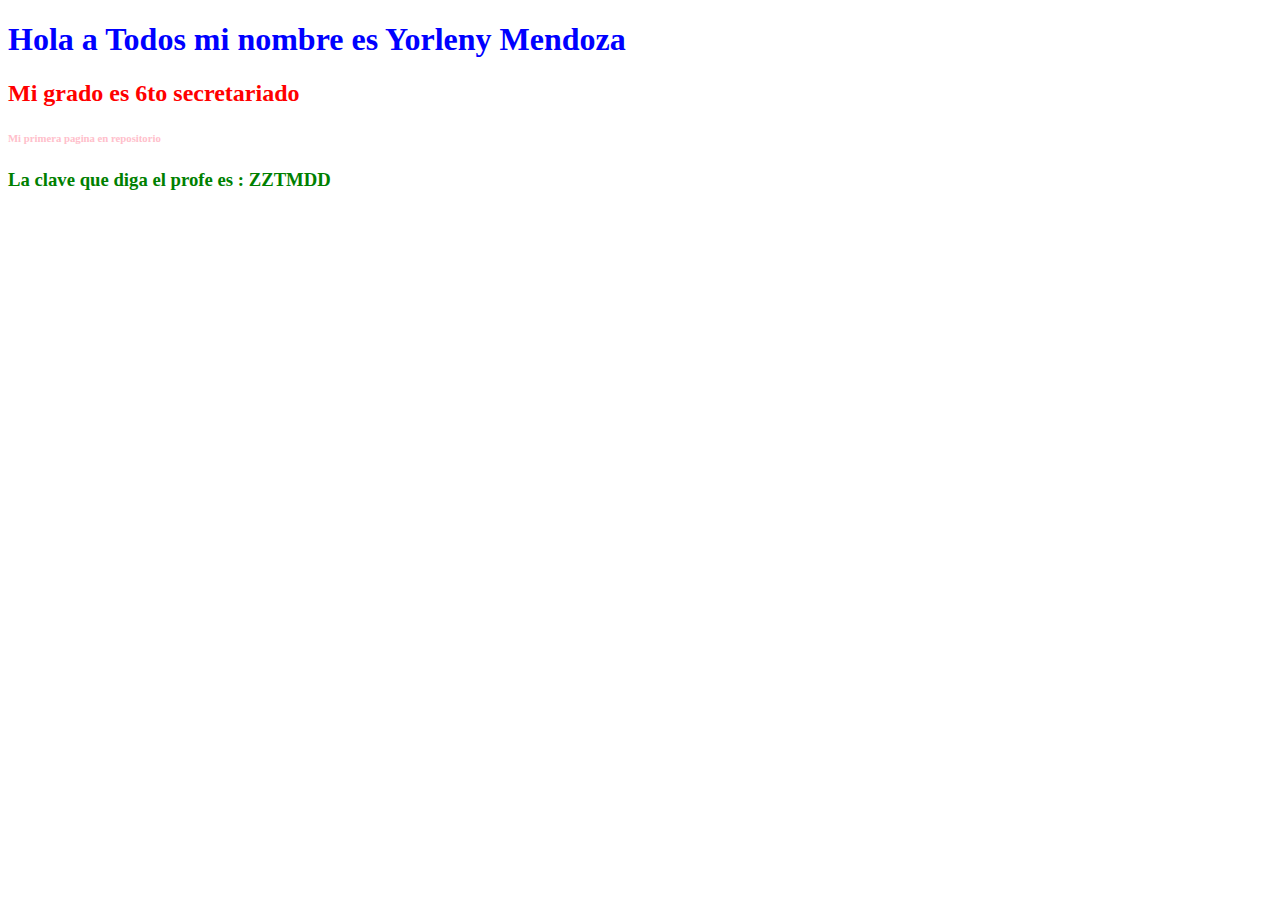
<file: proyecto/index.html>
<!DOCTYPE html>
<html>
<head>
<title> Prueba de proyecto Examen </title>
<link href="css/style.css" rel="stylesheet" type="text/css">
</head>
<body>
<h1>Hola a Todos mi nombre es Yorleny Mendoza</h1>
<h2>Mi grado es 6to secretariado</h2>
<h6>Mi primera pagina en repositorio </h6>
<h3> La clave que diga el profe es : ZZTMDD</h3>
</body>
</html>
</file>
<file: proyecto/css/style.css>
h1 {
color: blue;
 }
 h2{
color: red;
  }
  h3{
color: green;
   }
   h6{ 
color: pink;
   }
</file>
